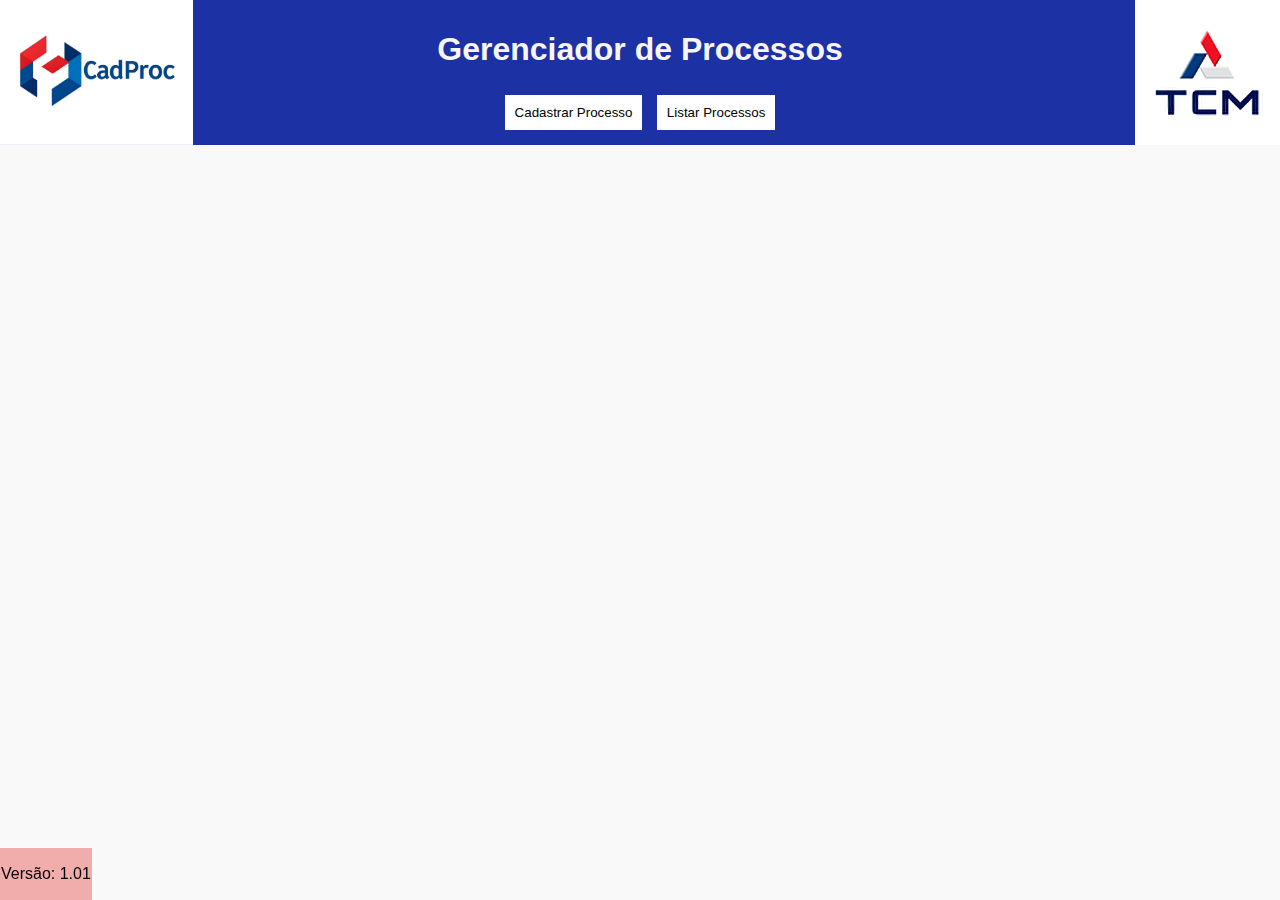
<file: index.html>
<!DOCTYPE html>
<html lang="pt-br">
<head>
    <meta charset="UTF-8">
    <meta name="viewport" content="width=device-width, initial-scale=1.0">
    <title>Gerenciador de Processos</title>
    <link rel="stylesheet" href="css/styles.css">
</head>

<header>
    <h1>Gerenciador de Processos</h1>
    <nav>
        <button id="btn-cadastrar">Cadastrar Processo</button>
        <button id="btn-listar">Listar Processos</button>
    </nav>
</header>

<style>
    .left-image {
        position: fixed;
        top: 0;
        left: 0;
    }
    .right-image {
        position: fixed;
        top: 0;
        right: 0;
    }
    footer {
        position: fixed; /* Fixa o footer no rodapé */
        bottom: 0; /* Alinha na parte inferior da página */
        left: 0; /* Garante que ocupe toda a largura */
       /* width: 100%; /* Largura total da página */
        text-align: center; /* Centraliza o texto horizontalmente */
        padding: 1px; /* Espaçamento interno */
        background-color: #e000004f; /* Cor de fundo leve para destacar */
    }
   
</style>

<body>
    <img src="cad5.jpg" width="193" class="left-image" alt="Descrição da imagem">
    <img src="iTCM (1).jpg" width="145" class="right-image" alt="Imagem da direita">

    <main>
        <!-- Formulário de Cadastro -->
        <section id="cadastro-form" class="hidden">
            <h2>Cadastro de Processo</h2>
            <form id="form-processo">
                <label for="numero-processo">Número do Processo:</label>
                <input type="text" id="numero-processo" title="Número do Processo" placeholder="Digite o número do processo" required>

                <label for="unidade-participante">Unidade Participante:</label>
                <input type="text" id="unidade-participante" title="Unidade Participante" placeholder="Digite a unidade participante" required>

                <label for="prioridade">Prioridade:</label>
                <select id="prioridade" title="Prioridade" required>
                    <option value="" disabled selected>Selecione uma prioridade</option>
                    <option value="Alta">Alta</option>
                    <option value="Média">Média</option>
                    <option value="Baixa">Baixa</option>
                </select>
                
                <label for="origem">Origem:</label>
                <input type="text" id="origem" title="Origem" placeholder="Digite a origem" required>

                <label for="data-entrada">Data de Entrada:</label>
                <input type="date" id="data-entrada" title="Data de Entrada" placeholder="Selecione a data de entrada" required>

                <label for="data-saida">Data de Saída:</label>
                <input type="date" id="data-saida" title="Data de Saída" placeholder="Selecione a data de saída">

                <label for="natureza">Natureza:</label>
                <input type="text" id="natureza" title="Natureza" placeholder="Digite a natureza">

                <label for="tipo-demanda">Tipo de Demanda:</label>
                <input type="text" id="tipo-demanda" title="Tipo de Demanda" placeholder="Digite o tipo de demanda">

                <label for="quantidade-dias">Quantidade de Dias:</label>
                <input type="number" id="quantidade-dias" title="Quantidade de Dias" placeholder="Digite a quantidade de dias">

                <label for="periodo-pti">Período PTI:</label>
                <input type="text" id="periodo-pti" title="Período PTI" placeholder="Digite o período PTI">

                <label for="observacoes">Observações:</label>
                <textarea id="observacoes" title="Observações" placeholder="Digite suas observações"></textarea>

                <button type="submit">Salvar</button>
                <button type="button" id="btn-cancelar">Cancelar</button>
            </form>
        </section>

        <!-- Listagem de Processos -->
        <section id="listagem-processos" class="hidden">
            <h2>Listagem de Processos</h2>
            <table id="tabela-processos">
                <thead>
                    <tr>
                        <th><label for="selecionar-todos">Selecionar Todos</label><input type="checkbox" id="selecionar-todos" title="Selecionar Todos"></th>
                        <th>Número do Processo</th>
                        <th>Unidade Participante</th>
                        <th>Prioridade</th>
                        <th>Origem</th>
                        <th>Data de Entrada</th>
                        <th>Data de Saída</th>
                        <th>Natureza</th>
                        <th>Tipo de Demanda</th>
                        <th>Quantidade de Dias</th>
                        <th>Período PTI</th>
                        <th>Observações</th>
                    </tr>
                </thead>
                <tbody>
                    <!-- Dados serão inseridos aqui via JavaScript -->
                </tbody>
            </table>
            <button id="btn-apagar-selecionados">Apagar Selecionados</button>
        </section>
    </main>
    <footer>
        <p>Versão: 1.01</p>
    </footer>
    <script src="js/script.js"></script>
</body>
</html>
</file>
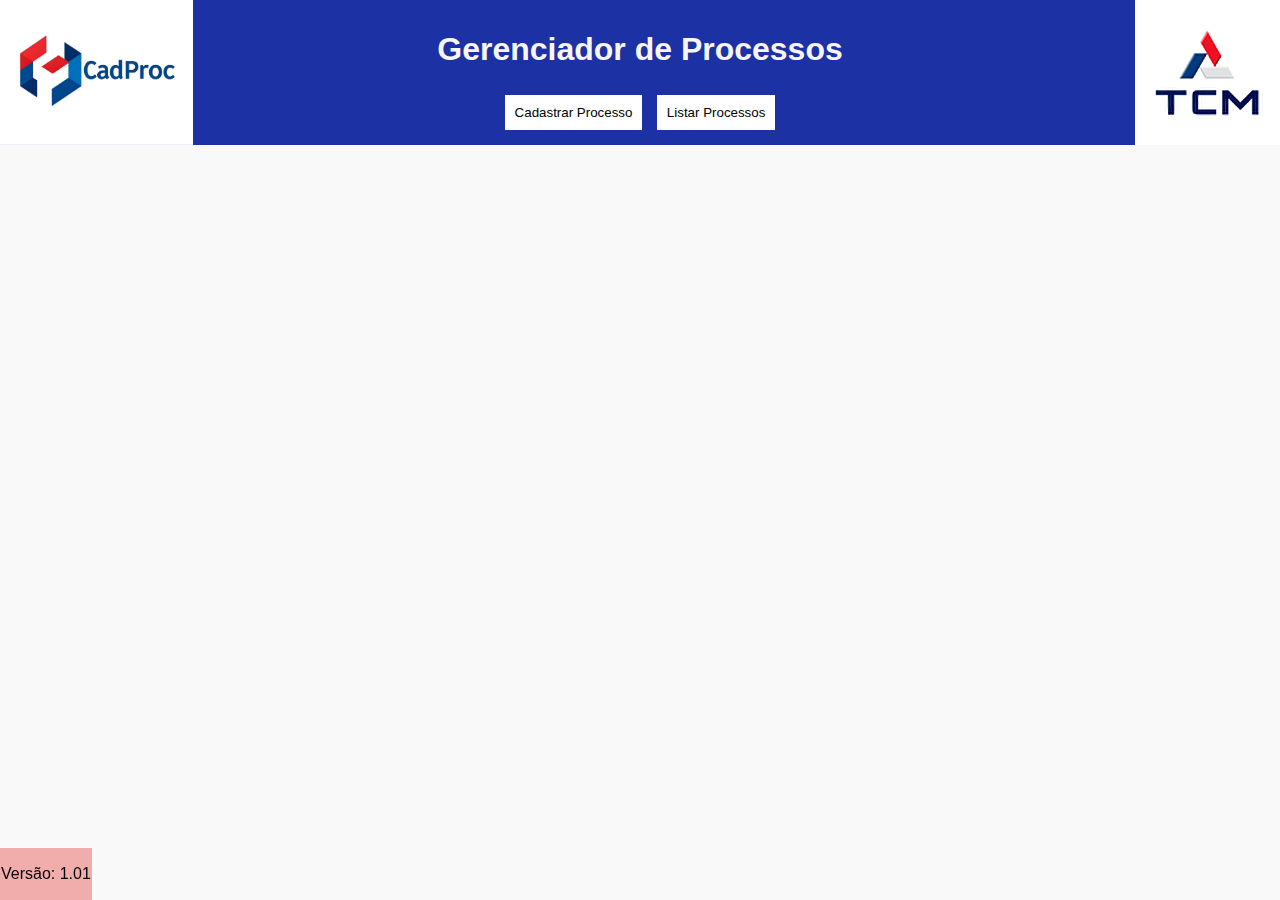
<file: CADPROC.html>
<!DOCTYPE html>
<html lang="pt-br">
<head>
    <meta charset="UTF-8">
    <meta name="viewport" content="width=device-width, initial-scale=1.0">
    <title>Gerenciador de Processos</title>
    <link rel="stylesheet" href="css/styles.css">
</head>

<header>
    <h1>Gerenciador de Processos</h1>
    <nav>
        <button id="btn-cadastrar">Cadastrar Processo</button>
        <button id="btn-listar">Listar Processos</button>
    </nav>
</header>

<style>
    .left-image {
        position: fixed;
        top: 0;
        left: 0;
    }
    .right-image {
        position: fixed;
        top: 0;
        right: 0;
    }
    footer {
        position: fixed; /* Fixa o footer no rodapé */
        bottom: 0; /* Alinha na parte inferior da página */
        left: 0; /* Garante que ocupe toda a largura */
       /* width: 100%; /* Largura total da página */
        text-align: center; /* Centraliza o texto horizontalmente */
        padding: 1px; /* Espaçamento interno */
        background-color: #e000004f; /* Cor de fundo leve para destacar */
    }
   
</style>

<body>
    <img src="cad5.jpg" width="193" class="left-image" alt="Descrição da imagem">
    <img src="iTCM (1).jpg" width="145" class="right-image" alt="Imagem da direita">

    <main>
        <!-- Formulário de Cadastro -->
        <section id="cadastro-form" class="hidden">
            <h2>Cadastro de Processo</h2>
            <form id="form-processo">
                <label for="numero-processo">Número do Processo:</label>
                <input type="text" id="numero-processo" title="Número do Processo" placeholder="Digite o número do processo" required>

                <label for="unidade-participante">Unidade Participante:</label>
                <input type="text" id="unidade-participante" title="Unidade Participante" placeholder="Digite a unidade participante" required>

                <label for="prioridade">Prioridade:</label>
                <select id="prioridade" title="Prioridade" required>
                    <option value="" disabled selected>Selecione uma prioridade</option>
                    <option value="Alta">Alta</option>
                    <option value="Média">Média</option>
                    <option value="Baixa">Baixa</option>
                </select>
                
                <label for="origem">Origem:</label>
                <input type="text" id="origem" title="Origem" placeholder="Digite a origem" required>

                <label for="data-entrada">Data de Entrada:</label>
                <input type="date" id="data-entrada" title="Data de Entrada" placeholder="Selecione a data de entrada" required>

                <label for="data-saida">Data de Saída:</label>
                <input type="date" id="data-saida" title="Data de Saída" placeholder="Selecione a data de saída">

                <label for="natureza">Natureza:</label>
                <input type="text" id="natureza" title="Natureza" placeholder="Digite a natureza">

                <label for="tipo-demanda">Tipo de Demanda:</label>
                <input type="text" id="tipo-demanda" title="Tipo de Demanda" placeholder="Digite o tipo de demanda">

                <label for="quantidade-dias">Quantidade de Dias:</label>
                <input type="number" id="quantidade-dias" title="Quantidade de Dias" placeholder="Digite a quantidade de dias">

                <label for="periodo-pti">Período PTI:</label>
                <input type="text" id="periodo-pti" title="Período PTI" placeholder="Digite o período PTI">

                <label for="observacoes">Observações:</label>
                <textarea id="observacoes" title="Observações" placeholder="Digite suas observações"></textarea>

                <button type="submit">Salvar</button>
                <button type="button" id="btn-cancelar">Cancelar</button>
            </form>
        </section>

        <!-- Listagem de Processos -->
        <section id="listagem-processos" class="hidden">
            <h2>Listagem de Processos</h2>
            <table id="tabela-processos">
                <thead>
                    <tr>
                        <th><label for="selecionar-todos">Selecionar Todos</label><input type="checkbox" id="selecionar-todos" title="Selecionar Todos"></th>
                        <th>Número do Processo</th>
                        <th>Unidade Participante</th>
                        <th>Prioridade</th>
                        <th>Origem</th>
                        <th>Data de Entrada</th>
                        <th>Data de Saída</th>
                        <th>Natureza</th>
                        <th>Tipo de Demanda</th>
                        <th>Quantidade de Dias</th>
                        <th>Período PTI</th>
                        <th>Observações</th>
                    </tr>
                </thead>
                <tbody>
                    <!-- Dados serão inseridos aqui via JavaScript -->
                </tbody>
            </table>
            <button id="btn-apagar-selecionados">Apagar Selecionados</button>
        </section>
    </main>
    <footer>
        <p>Versão: 1.01</p>
    </footer>
    <script src="js/script.js"></script>
</body>
</html>
</file>
<file: css/styles.css>
body {
    font-family: Arial, sans-serif;
    margin: 0;
    padding: 5;
    background-color: #faf9f9;
}

header {
    background-color: #1c31a3;
    color: rgb(247, 245, 245);
    padding: 10px;
    text-align: center;
}

nav button {
    margin: 5px;
    padding: 10px;
    background-color: #fff;
    border: none;
    cursor: pointer;
}

.hidden {
    display: none;
}

form {
    max-width: 600px;
    margin: 20px auto;
    padding: 20px;
    background-color: #fff;
    border-radius: 8px;
    box-shadow: 0 2px 5px rgba(0, 0, 0, 0.1);
}

form label {
    display: block;
    margin-top: 10px;
}

form input, form select, form textarea {
    width: 100%;
    padding: 8px;
    margin-top: 5px;
    border: 1px solid #ccc;
    border-radius: 4px;
}

form button {
    margin-top: 15px;
    padding: 10px;
    background-color: #1512c4;
    color: white;
    border: none;
    cursor: pointer;
}

form button:hover {
    background-color: #152db4;
}

#listagem-processos table {
    width: 100%;
    border-collapse: collapse;
    margin-top: 20px;
}

#listagem-processos th, #listagem-processos td {
    border: 1px solid #ddd;
    padding: 8px;
    text-align: left;
}

#listagem-processos th {
    background-color: #810101;
    color: white;
}
</file>
